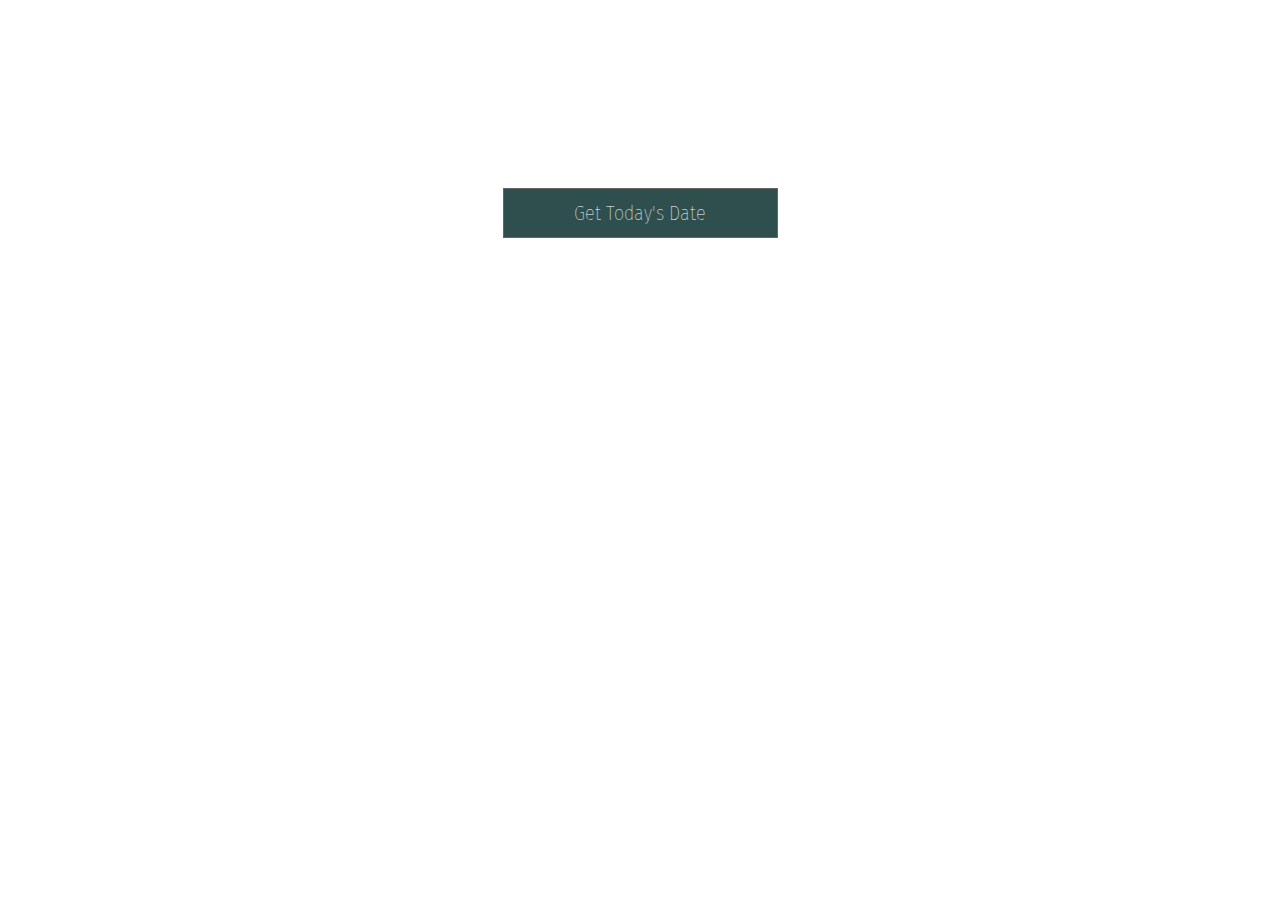
<file: Get Date/index.html>
<!DOCTYPE html>
<html lang="en">
<head>
    <meta charset="UTF-8">
    <meta http-equiv="X-UA-Compatible" content="IE=edge">
    <meta name="viewport" content="width=device-width, initial-scale=1.0">
    <link rel="stylesheet" href="style.css">
    <link href="https://fonts.googleapis.com/css2?family=Fira+Sans+Condensed:wght@100;200&display=swap" rel="stylesheet">
    <title>Code Samples Get Date</title>
</head>
<body>

    <div class="container">
        <h1 class="date">
            <span class="day-name"></span>
            <span class="month"></span>
            <span class="day"></span>
            <span class="year"></span>
        </h1>

        <button class="click">Get Today's Date</button>
    </div>

    <script src="script.js"></script>
</body>
</html>
</file>
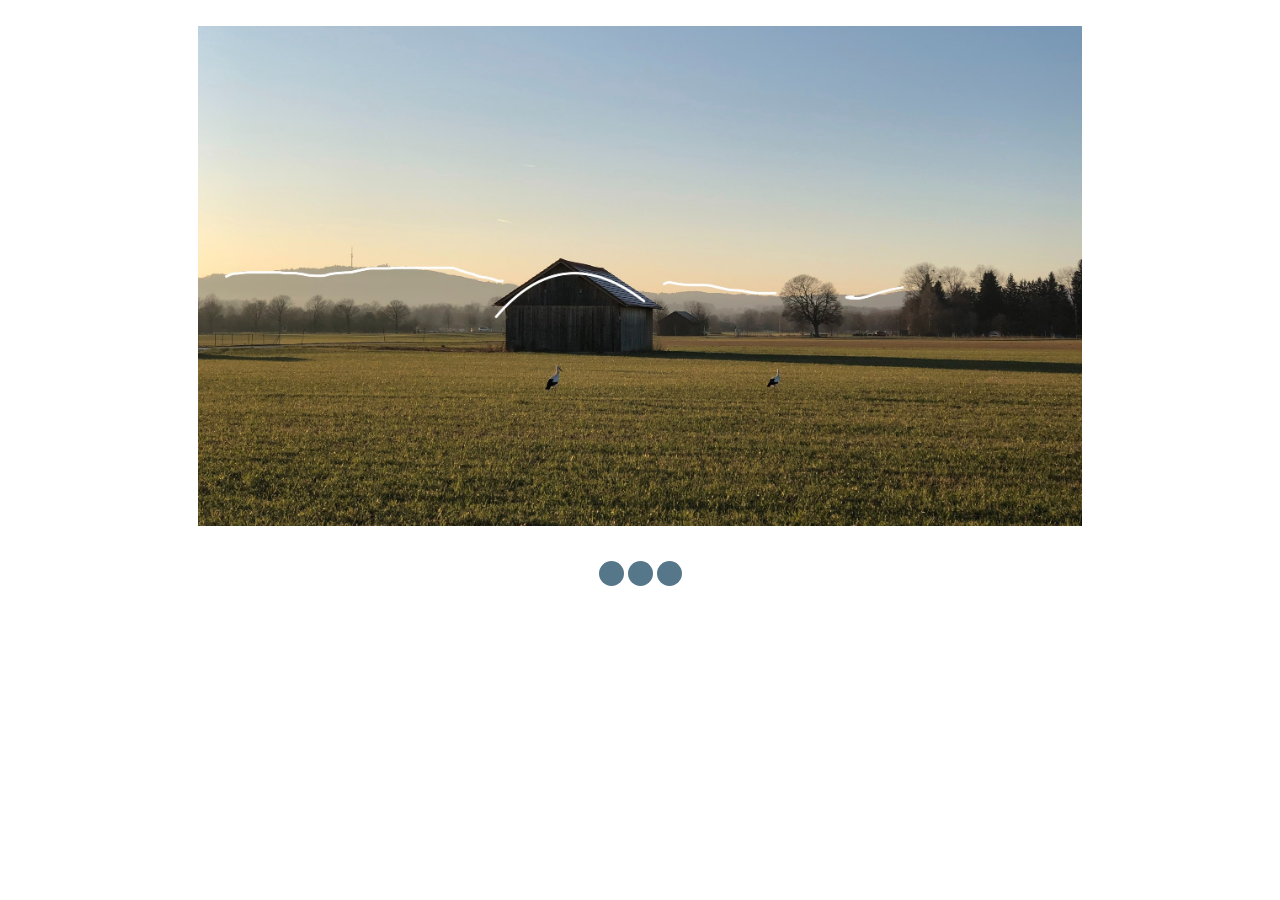
<file: Image Carousel/index.html>
<!DOCTYPE html>
<html lang="en">
<head>
    <meta charset="UTF-8">
    <meta http-equiv="X-UA-Compatible" content="IE=edge">
    <meta name="viewport" content="width=device-width, initial-scale=1.0">
    <link rel="stylesheet" href="style.css">
    <title>Code Samples Image Carousel</title>
</head>
<body>

    <div class="container">
        <div class="img-container">
            <img src="../images/IMG_1007.jpeg" class="image one">
            <img src="../images/IMG_1008.jpeg" class="image two">
            <img src="../images/IMG_1011.jpeg" class="image three">
        </div>

        <div class="dots-container">
            <span class="dot one"></span>
            <span class="dot two"></span>
            <span class="dot three"></span>
        </div>
    </div>
    
    <script src="script.js"></script>
</body>
</html>
</file>
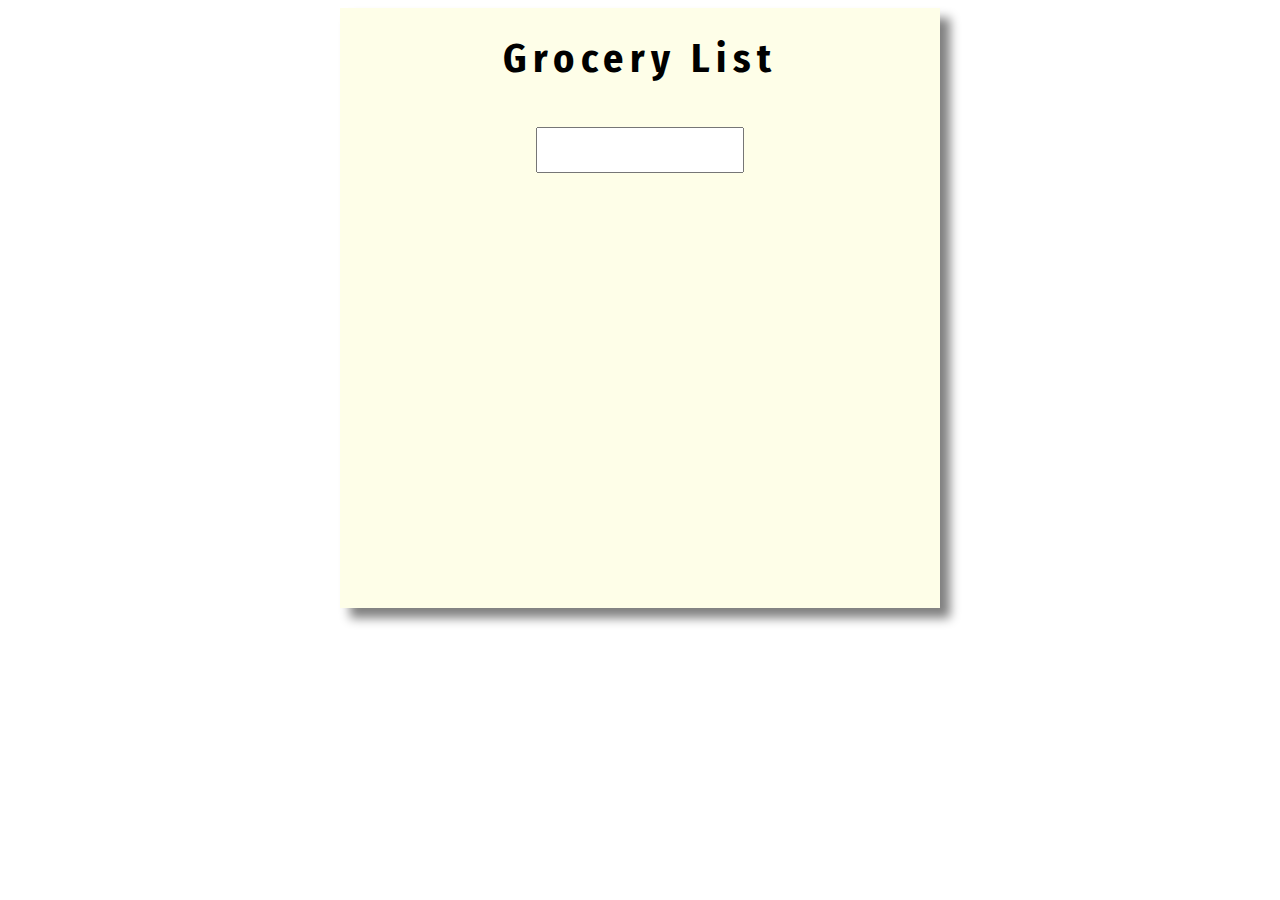
<file: List/index.html>
<!DOCTYPE html>
<html lang="en">
<head>
    <meta charset="UTF-8">
    <meta http-equiv="X-UA-Compatible" content="IE=edge">
    <meta name="viewport" content="width=device-width, initial-scale=1.0">
    <title>List</title>
    <link rel="stylesheet" href="style.css">
    <link href="https://fonts.googleapis.com/css2?family=Fira+Sans+Condensed:wght@100;200&display=swap" rel="stylesheet">
    <link rel="stylesheet" href="https://cdnjs.cloudflare.com/ajax/libs/font-awesome/6.1.1/css/all.min.css" integrity="sha512-KfkfwYDsLkIlwQp6LFnl8zNdLGxu9YAA1QvwINks4PhcElQSvqcyVLLD9aMhXd13uQjoXtEKNosOWaZqXgel0g==" crossorigin="anonymous" referrerpolicy="no-referrer" />
</head>
<body>
    
    <div class="container">

        <h1 class="header">Grocery List</h1>

        <div>
            <input type="text" id="input-add">
            <i id="pencil" class="fa-solid fa-pencil"></i>
        </div>

        <ul id="list">
            <!--<i class="fa-solid fa-minus"></i>-->
        </ul>
        
    </div>




    <script src="script.js"></script>
</body>
</html>
</file>
<file: Get Date/style.css>
*{
    margin:0;
    padding:0;
    text-decoration:none;
    outline:none;
    border:none;
    list-style:none;
}

html{
    font-size: 62.5%;
}

.container{
    display:flex;
    flex-direction: column;
    justify-content: space-around;
    align-items: center;
    height:300px;
}

.date{
    font-size: 4rem;
    font-family: 'Fira Sans Condensed', sans-serif;
    font-weight: 100;
}

.click{
    font-family: 'Fira Sans Condensed', sans-serif;
    font-weight: 100;
    font-size: 2rem;
    color: white;
    background-color: darkslategrey;
    border: 1px solid #666;
    width:275px;
    height:50px;
}
</file>
<file: Image Carousel/style.css>
.container{
    display:flex;
    flex-direction: column;
    align-items: center;
    justify-content: space-around;
    height:600px;
}

.img-container{
    width:70%;
    height: 500px;
}

.image{
    width:100%;
    height:100%;
    object-fit: cover;
    display:none;
}

.one{
    display:block;
}

.dot{
    width:25px;
    height:25px;
    border-radius:50%;
    background-color: #567789;
    display:inline-block;
}

.active{
    background-color: bisque;
}
</file>
<file: List/style.css>
.container{
    display: flex;
    flex-direction: column;
    align-items: center;
    background-color: #FEFEE8;
    font-family: 'Fira Sans Condensed', sans-serif;
    width:600px;
    height:600px;
    margin:auto;
    box-shadow: 10px 10px 10px gray;
    letter-spacing: 0.4rem;
    font-size: 20px;
}

#list{
    list-style: none;
}

#input-add{
    font-family: 'Fira Sans Condensed', sans-serif;
    letter-spacing: 0.2rem;
    font-size: 20px;
    width:200px;
    height:40px;
}

#pencil{
    font-size:50px;
}
</file>
